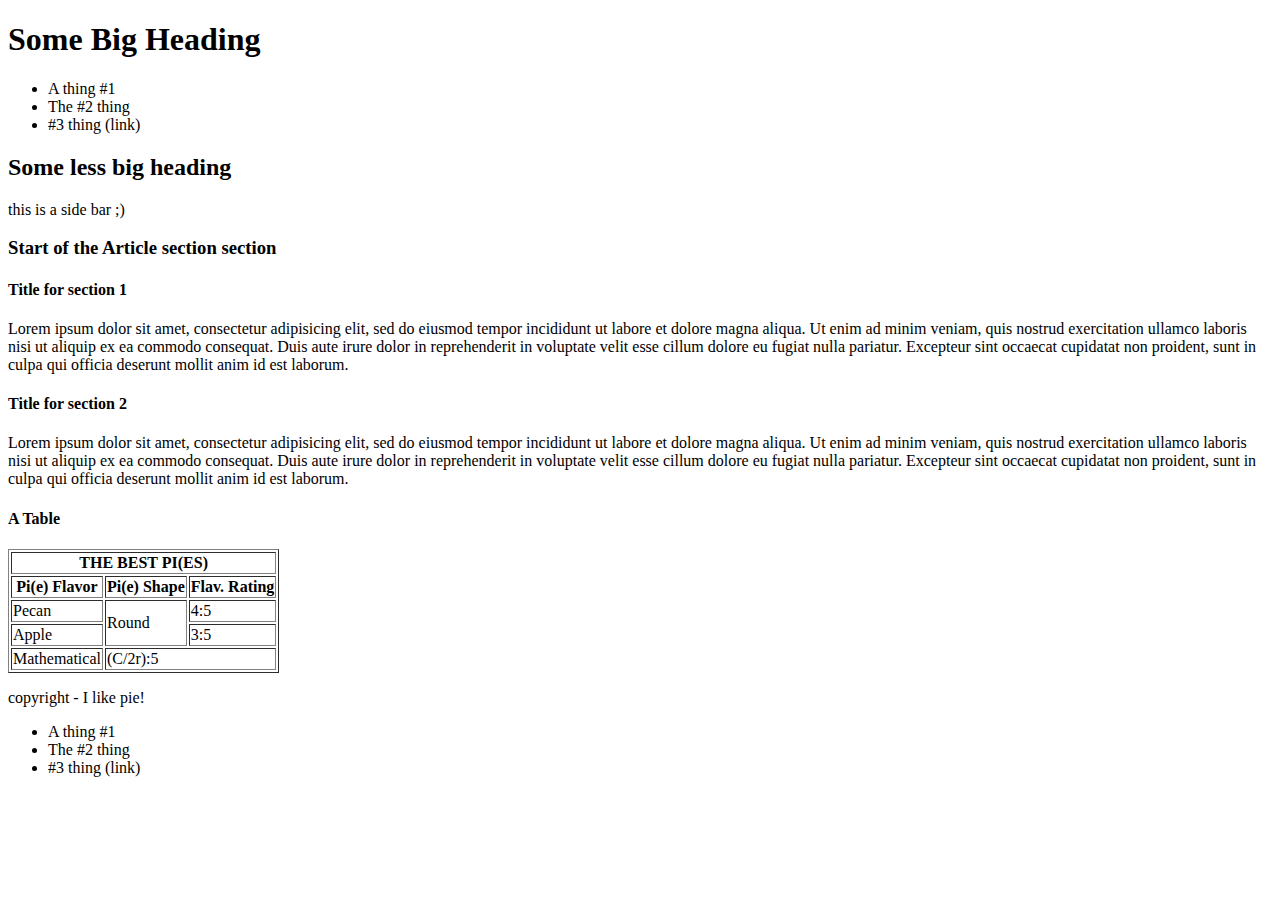
<file: html/gps/index.html>
<!DOCTYPE html>
<html lang="en">
<head>
  <meta charset="utf-8">
<meta name="viewport" content="width=device-width, initial-scale=1">
  <title>HTML GPS INDEX</title>
</head>
<body> 
  <header>
  <h1>Some Big Heading</h1>
    <nav>
      <ul>
        <li>A thing #1</li>
        <li>The #2 thing</li>
        <li>#3 thing (link)</li>
      </ul>
    </nav>      
  </header>
  <main>
  <h2>Some less big heading</h2>
    <aside>
    <p>this is a side bar ;)</p>  
    </aside>
    <article>
      <h3>Start of the Article section section</h3>
      <section>
        <h4>Title for section 1</h4>
        <p>Lorem ipsum dolor sit amet, consectetur adipisicing elit, sed do eiusmod
        tempor incididunt ut labore et dolore magna aliqua. Ut enim ad minim veniam,
        quis nostrud exercitation ullamco laboris nisi ut aliquip ex ea commodo
        consequat. Duis aute irure dolor in reprehenderit in voluptate velit esse
        cillum dolore eu fugiat nulla pariatur. Excepteur sint occaecat cupidatat non
        proident, sunt in culpa qui officia deserunt mollit anim id est laborum.</p>
      </section>
      <section>
        <h4>Title for section 2</h4>
        <p>Lorem ipsum dolor sit amet, consectetur adipisicing elit, sed do eiusmod
        tempor incididunt ut labore et dolore magna aliqua. Ut enim ad minim veniam,
        quis nostrud exercitation ullamco laboris nisi ut aliquip ex ea commodo
        consequat. Duis aute irure dolor in reprehenderit in voluptate velit esse
        cillum dolore eu fugiat nulla pariatur. Excepteur sint occaecat cupidatat non
        proident, sunt in culpa qui officia deserunt mollit anim id est laborum.</p>
      </section>
      <section>
        <h4>A Table</h4>
        <table border="1">
          <tr>
            <th colspan="3">THE BEST PI(ES)</th>
          </tr>
          <tr>
            <th>Pi(e) Flavor</th>
            <th>Pi(e) Shape</th>
            <th>Flav. Rating</th>
          </tr>
          <tr>
            <td>Pecan</td>
            <td rowspan="2">Round</td>
            <td>4:5</td>
          </tr>
          <tr>
            <td>Apple</td>

            <td>3:5</td>
          </tr>
          <tr>
            <td>Mathematical</td>
            <td colspan="2">(C/2r):5</td>
          </tr>
        </table>
      </section>
    </article>
  </main>
  <footer>
    <p>copyright - I like pie!</p>
    <nav>
      <ul>
        <li>A thing #1</li>
        <li>The #2 thing</li>
        <li>#3 thing (link)</li>
      </ul>
    </nav>
  </footer>
</body>
</html>
</file>
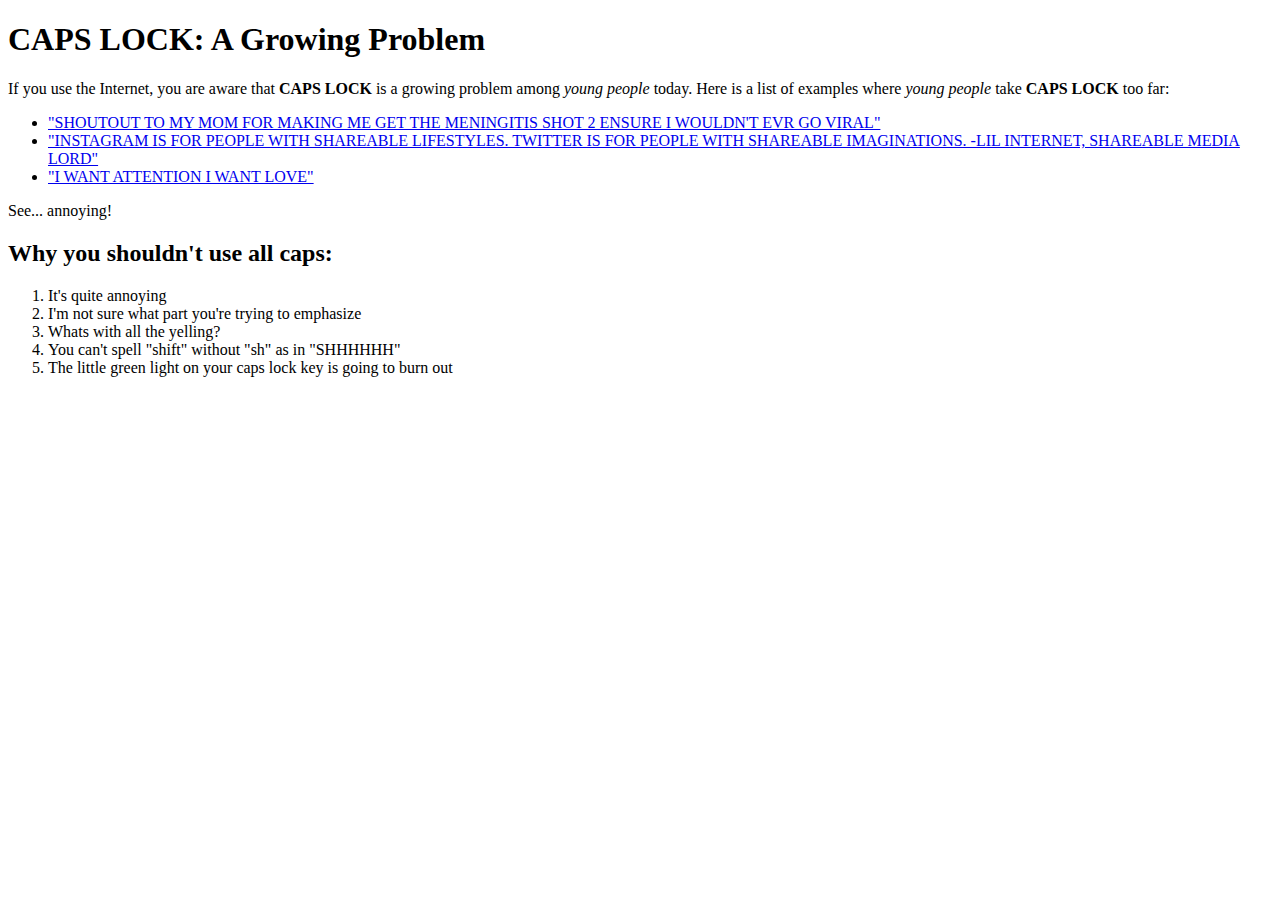
<file: html/web_basics/index.html>
<!DOCTYPE html>
<html>
<head>
  <title>TITLE IN ALL CAPS</title>
</head>
<body>
  <h1>CAPS LOCK: A Growing Problem</h1>
  <p>If you use the Internet, you are aware that <strong>CAPS LOCK</strong> is a growing problem among <em>young people</em> today. Here is a list of examples where <em>young people</em> take <strong>CAPS LOCK</strong> too far:
  <ul>
    <li><a href="https://twitter.com/ALEX_McLEOD_/status/558120030119141376">"SHOUTOUT TO MY MOM FOR MAKING ME GET THE MENINGITIS SHOT 2 ENSURE I WOULDN'T EVR GO VIRAL"</a></li>
    <li><a href="https://twitter.com/LILINTERNET/status/578963673751924736">"INSTAGRAM IS FOR PEOPLE WITH SHAREABLE LIFESTYLES.  TWITTER IS FOR PEOPLE WITH SHAREABLE IMAGINATIONS. -LIL INTERNET, SHAREABLE MEDIA LORD"</a></li>
    <li><a href="https://twitter.com/HotMessSWAG/status/576093278162063360">"I WANT ATTENTION 
    I WANT LOVE"</a></li>
  </ul> 
  <p>See... annoying!</p>
  <H2>Why you shouldn't use all caps:</H2>
  <ol>
    <li>It's quite annoying</li>
    <li>I'm not sure what part you're trying to emphasize</li>
    <li>Whats with all the yelling?</li>
    <li>You can't spell "shift" without "sh" as in "SHHHHHH"</li>
    <li>The little green light on your caps lock key is going to burn out</li>
  </ol>
</body>
</html>
</file>
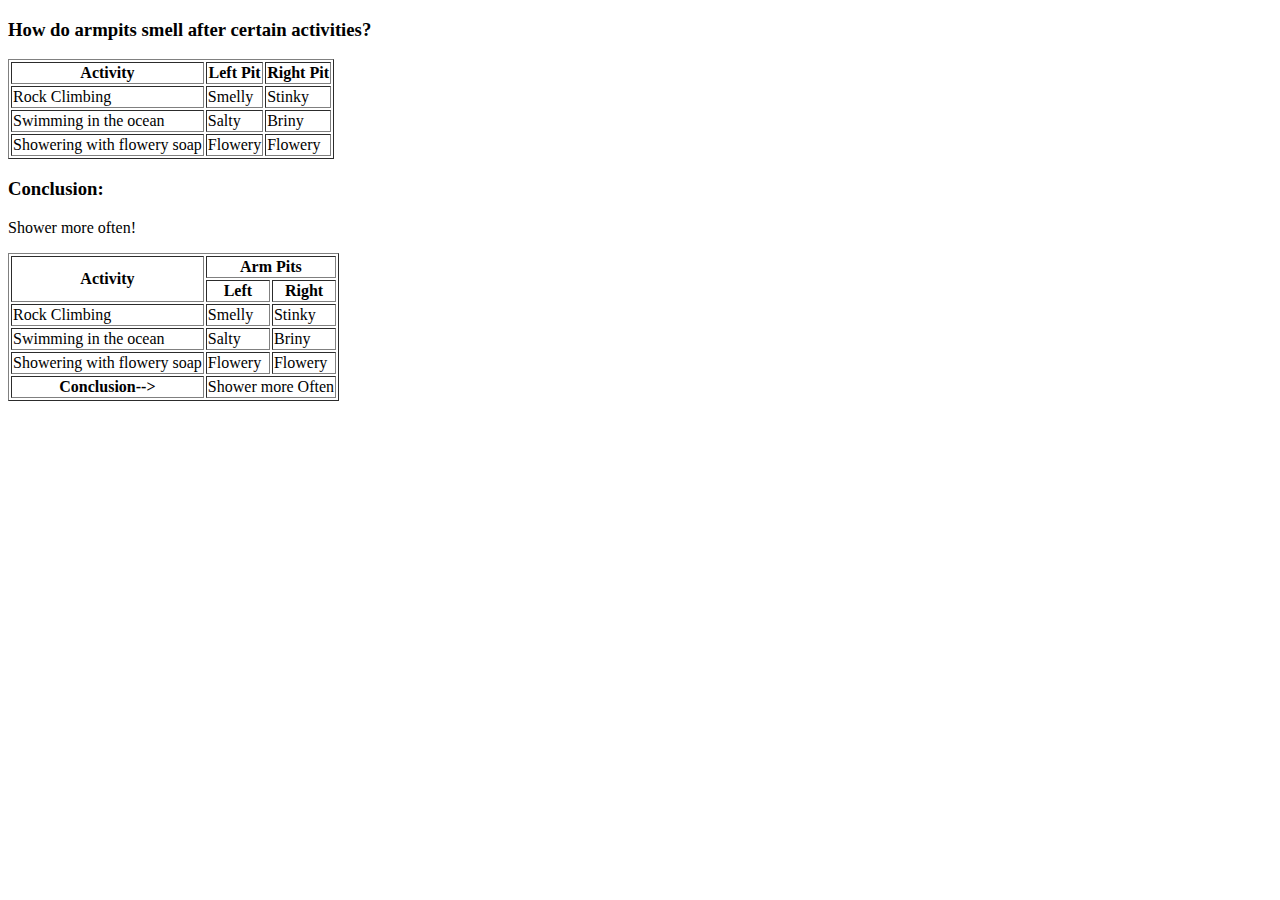
<file: html/table-practice.html>
<!DOCTYPE html>
<html>
<head>
  <title>Table Practice</title>
</head>
<body>
<h3>How do armpits smell after certain activities?</h3>
  <table border=1>
    <tr>
      <th>Activity</th>
      <th>Left Pit</th>
      <th>Right Pit</th>
    </tr>
    <tr>
      <td>Rock Climbing</td>
      <td>Smelly</td>
      <td>Stinky</td>
    </tr>
    <tr>
      <td>Swimming in the ocean</td>
      <td>Salty</td>
      <td>Briny</td>
    </tr>
    <tr>
      <td>Showering with flowery soap</td>
      <td>Flowery</td>
      <td>Flowery</td>
    </tr>
</table>
<h3>Conclusion:</h3>
<p>Shower more often!</p>
  <table border=1>
    <tr>
      <th rowspan="2">Activity</th>
      <th colspan="2">Arm Pits</th>
    </tr>
    <tr>  
      <th>Left</th>
      <th>Right</th>
    </tr>
    <tr>
      <td>Rock Climbing</td>
      <td>Smelly</td>
      <td>Stinky</td>
    </tr>
    <tr>
      <td>Swimming in the ocean</td>
      <td>Salty</td>
      <td>Briny</td>
    </tr>
    <tr>
      <td>Showering with flowery soap</td>
      <td>Flowery</td>
      <td>Flowery</td>
    </tr>
    <tr>
      <th>Conclusion--></th>
      <td colspan="2">Shower more Often</td>
    </tr>
  </table>
</body>
</html>
</file>
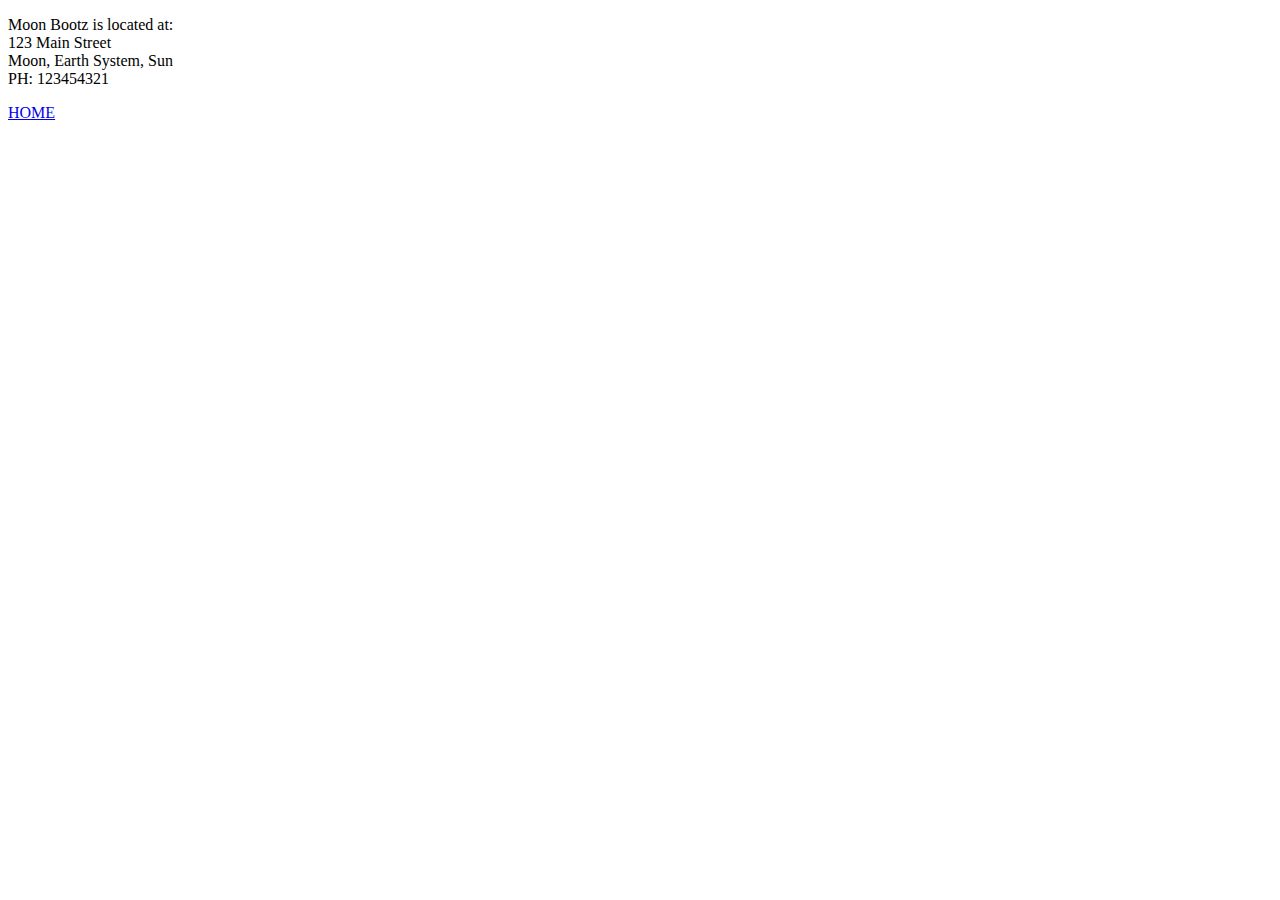
<file: html/moon_bootz/contact.html>
<!DOCTYPE html>
<html>
<head>
  <title>About Page</title>
</head>
<body>
<p>Moon Bootz is located at: <br>
123 Main Street<br>
Moon, Earth System, Sun<br>
PH: 123454321<br>
</p>
</body>
<footer>
  <a href="index.html">HOME</a>
</footer>
</html>
</file>
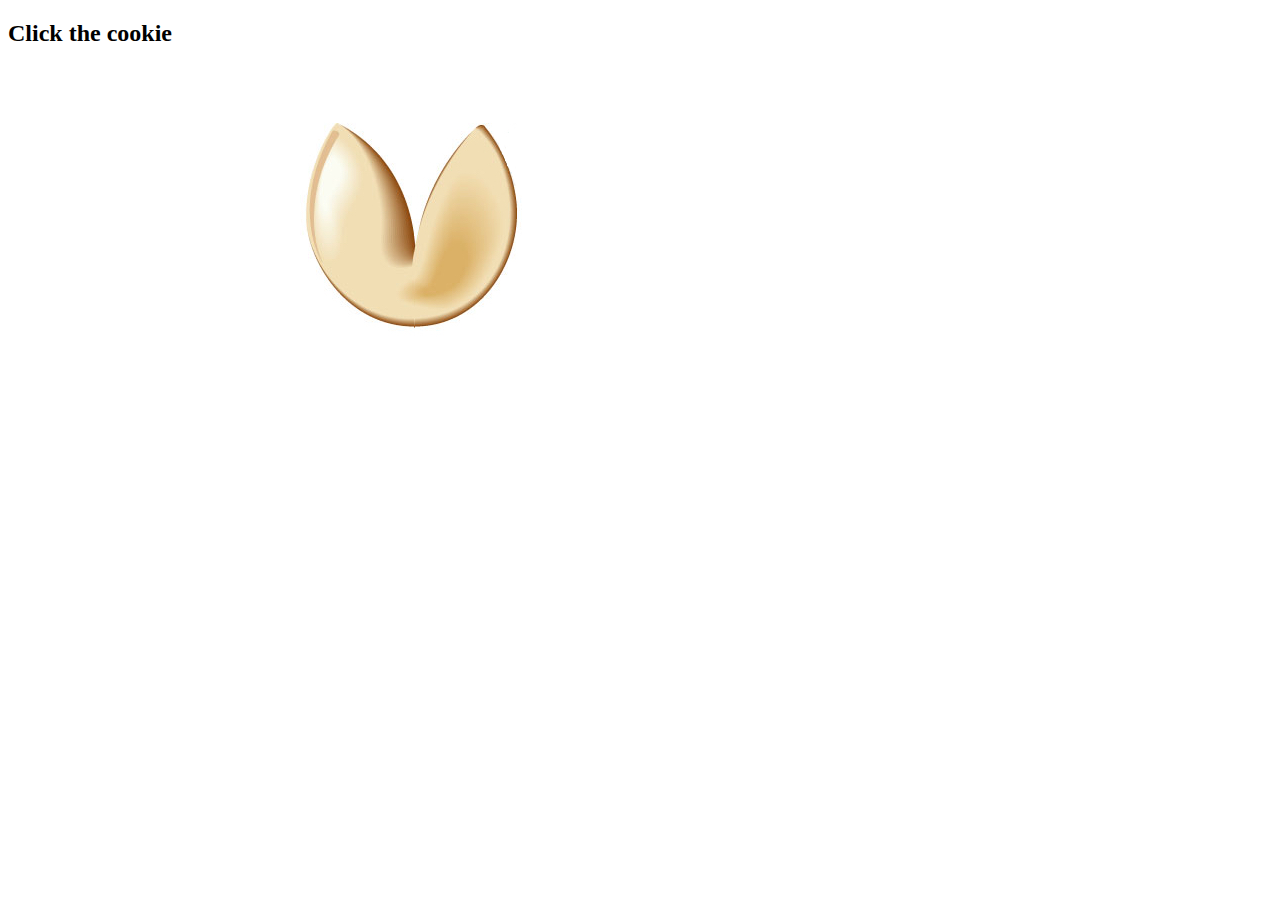
<file: web_dev/jquery/fortune_cookie.html>
<!DOCTYPE html>
<html>
<head>
<script src="https://ajax.googleapis.com/ajax/libs/jquery/1.12.4/jquery.min.js"></script>
<link rel="stylesheet" type="text/css" href="style.css">
<script>
$(document).ready(function(){
    $("#cookies").click(function(){
        $("#fortune").animate({opacity: '0'}, "fast");
        $("#right").animate({left: '414px'});
        $("#left").animate({left: '300px'});
        $("#right").animate({left: '614px'});
        $("#left").animate({left: '100px'});
        $("#fortune").animate({opacity: '1'}, 3000);
        randomFortune();
    });
});

function randomFortune(){
  var fortuneArray = ["Today it's up to you to create the peacefulness you long for.","A friend asks only for your time not your money.","If you refuse to accept anything but the best, you very often get it.","A smile is your passport into the hearts of others.","A good way to keep healthy is to eat more Chinese food.","Your high-minded principles spell success.","Hard work pays off in the future, laziness pays off now.","Change can hurt, but it leads a path to something better.","Enjoy the good luck a companion brings you.","People are naturally attracted to you.","Hidden in a valley beside an open stream- This will be the type of place where you will find your dream.","A chance meeting opens new doors to success and friendship.","You learn from your mistakes... You will learn a lot today.","If you have something good in your life, don't let it go!","What ever you're goal is in life, embrace it visualize it, and for it will be yours.","Your shoes will make you happy today.","You cannot love life until you live the life you love.","Be on the lookout for coming events; They cast their shadows beforehand.","Land is always on the mind of a flying bird.","The man or woman you desire feels the same about you.","Meeting adversity well is the source of your strength.","A dream you have will come true.","Our deeds determine us, as much as we determine our deeds.","Never give up. You're not a failure if you don't give up.","You will become great if you believe in yourself.","There is no greater pleasure than seeing your loved ones prosper.","You will marry your lover.","A very attractive person has a message for you.","You already know the answer to the questions lingering inside your head.","It is now, and in this world, that we must live.","You must try, or hate yourself for not trying.","You can make your own happiness.","The greatest risk is not taking one.","The love of your life is stepping into your planet this summer.","Love can last a lifetime, if you want it to.","Adversity is the parent of virtue.","Serious trouble will bypass you.","A short stranger will soon enter your life with blessings to share.","Now is the time to try something new.","Wealth awaits you very soon.","If you feel you are right, stand firmly by your convictions.","If winter comes, can spring be far behind?","Keep your eye out for someone special.","You are very talented in many ways.","A stranger, is a friend you have not spoken to yet.","A new voyage will fill your life with untold memories.","You will travel to many exotic places in your lifetime.","Your ability for accomplishment will follow with success.","Nothing astonishes men so much as common sense and plain dealing.","Its amazing how much good you can do if you don't care who gets the credit."]
  var randIndex = Math.floor((Math.random() * fortuneArray.length));
    console.log(randIndex);
  var newFortune = fortuneArray[randIndex];

  console.log(newFortune);

  document.getElementById("words").innerHTML = newFortune;
};

</script>



  <title>Zen</title>
</head>
<body>
<h2> Click the cookie</h2>

<div id="cookies">
<img id="left" src="left_cookie.jpg">
<img id="right" src="right_cookie.jpg">
</div>

<div id="fortune">
 <p id="words"></p>
</div>

</body>
</html>
</file>
<file: web_dev/jquery/style.css>
#left {
  position: absolute;
  top: 80px;
  left: 300px;
}

#right{
  position: absolute;
  top: 81px;
  left: 414px;
}

#fortune{
  position: absolute;
  width: 400px;
  height: 80px;
  top: 240px;
  left: 213px;
  border: 2px solid black;
  opacity: 0;
  text-align: center;
  z-index: -1;
}
</file>
